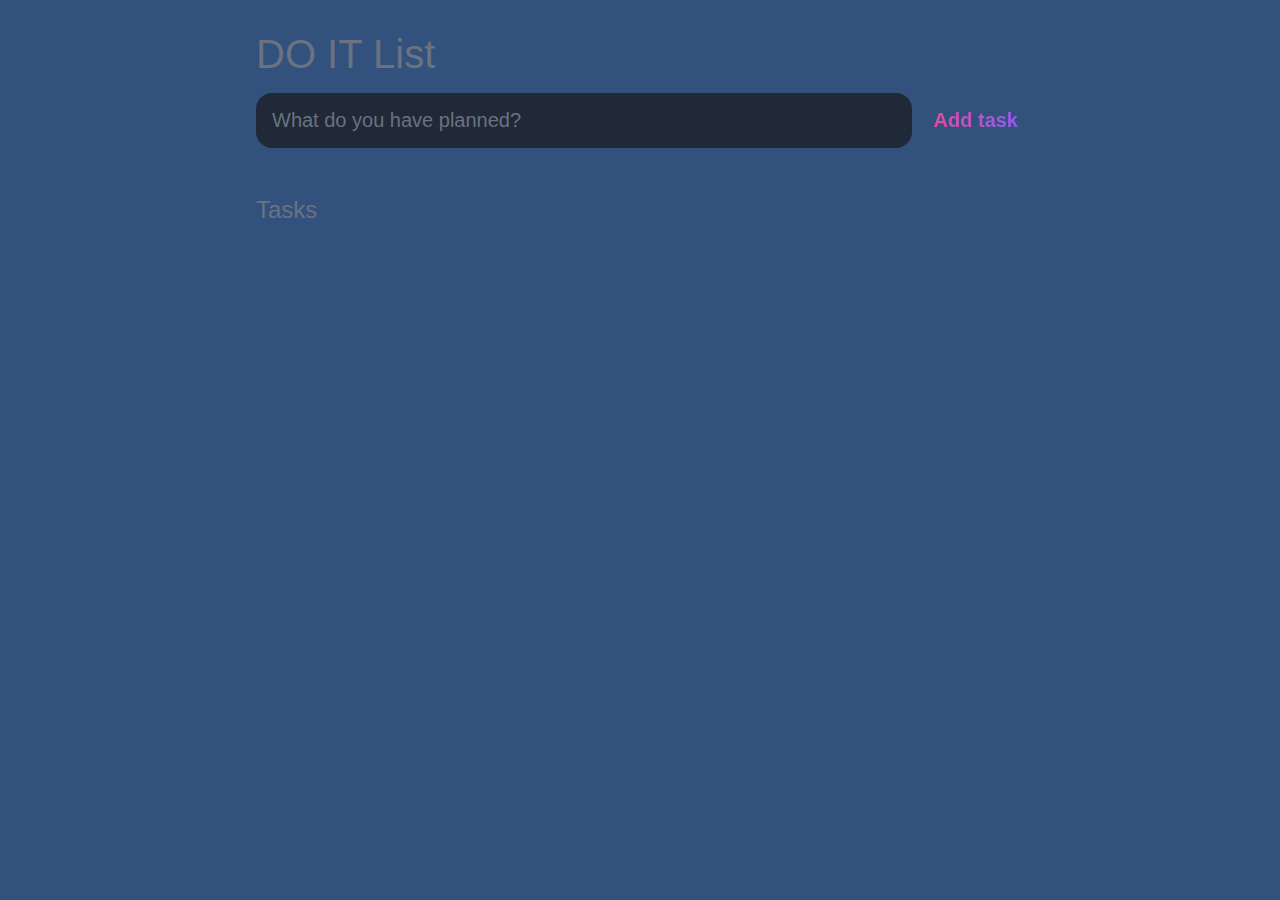
<file: index.html>
<!DOCTYPE html>
<html lang="en">
<head>
	<meta charset="UTF-8">
	<meta http-equiv="X-UA-Compatible" content="IE=edge">
	<meta name="viewport" content="width=device-width, initial-scale=1.0">
	<title>Task List 2021</title>

	<link rel="stylesheet" href="main.css" />
</head>
<body>
	
	<header>
		<h1>DO IT List</h1>
		<form id="new-task-form">
			<input 
				type="text" 
				name="new-task-input" 
				id="new-task-input" 
				placeholder="What do you have planned?" />
			<input 
				type="submit"
				id="new-task-submit" 
				value="Add task" />
		</form>
	</header>
	<main>
		<section class="task-list">
			<h2>Tasks</h2>

			<div id="tasks">

				<!-- <div class="task">
					<div class="content">
						<input 
							type="text" 
							class="text" 
							value="A new task"
							readonly>
					</div>
					<div class="actions">
						<button class="edit">Edit</button>
						<button class="delete">Delete</button>
					</div>
				</div> -->

			</div>
		</section>
	</main>

	<script src="main.js"></script>
</body>
</html>
</file>
<file: main.css>
:root {
	--dark: #33517d;
	--darker: #1F2937;
	--darkest: #111827;
	--grey: #6b7280;
	--pink: #EC4899;
	--purple: #8B5CF6;
	--light: #EEE;
}

* {
	margin: 0;
	box-sizing: border-box;
	font-family: "Fira sans", sans-serif;
}

body {
	display: flex;
	flex-direction: column;
	min-height: 100vh;
	color: #FFF;
	background-color: var(--dark);
}

header {
	padding: 2rem 1rem;
	max-width: 800px;
	width: 100%;
	margin: 0 auto;
}

header h1{ 
	font-size: 2.5rem;
	font-weight: 300;
	color: var(--grey);
	margin-bottom: 1rem;
}

#new-task-form {
	display: flex;;
}

input, button {
	appearance: none;
	border: none;
	outline: none;
	background: none;
}

#new-task-input {
	flex: 1 1 0%;
	background-color: var(--darker);
	padding: 1rem;
	border-radius: 1rem;
	margin-right: 1rem;
	color: var(--light);
	font-size: 1.25rem;
}

#new-task-input::placeholder {
	color: var(--grey);
}

#new-task-submit {
	color: var(--pink);
	font-size: 1.25rem;
	font-weight: 700;
	background-image: linear-gradient(to right, var(--pink), var(--purple));
	-webkit-background-clip: text;
	-webkit-text-fill-color: transparent;
	cursor: pointer;
	transition: 0.4s;
}

#new-task-submit:hover {
	opacity: 0.8;
}

#new-task-submit:active {
	opacity: 0.6;
}

main {
	flex: 1 1 0%;
	max-width: 800px;
	width: 100%;
	margin: 0 auto;
}

.task-list {
	padding: 1rem;
}

.task-list h2 {
	font-size: 1.5rem;
	font-weight: 300;
	color: var(--grey);
	margin-bottom: 1rem;
}

#tasks .task {
	display: flex;
	justify-content: space-between;
	background-color: var(--darkest);
	padding: 1rem;
	border-radius: 1rem;
	margin-bottom: 1rem;
}

.task .content {
	flex: 1 1 0%;
}

.task .content .text {
	color: var(--light);
	font-size: 1.125rem;
	width: 100%;
	display: block;
	transition: 0.4s;
}

.task .content .text:not(:read-only) {
	color: var(--pink);
}

.task .actions {
	display: flex;
	margin: 0 -0.5rem;
}

.task .actions button {
	cursor: pointer;
	margin: 0 0.5rem;
	font-size: 1.125rem;
	font-weight: 700;
	text-transform: uppercase;
	transition: 0.4s;
}

.task .actions button:hover {
	opacity: 0.8;
}

.task .actions button:active {
	opacity: 0.6;
}

.task .actions .edit {
	background-image: linear-gradient(to right, var(--pink), var(--purple));
	-webkit-background-clip: text;
	-webkit-text-fill-color: transparent;
}

.task .actions .delete {
	color:red;
}
</file>
